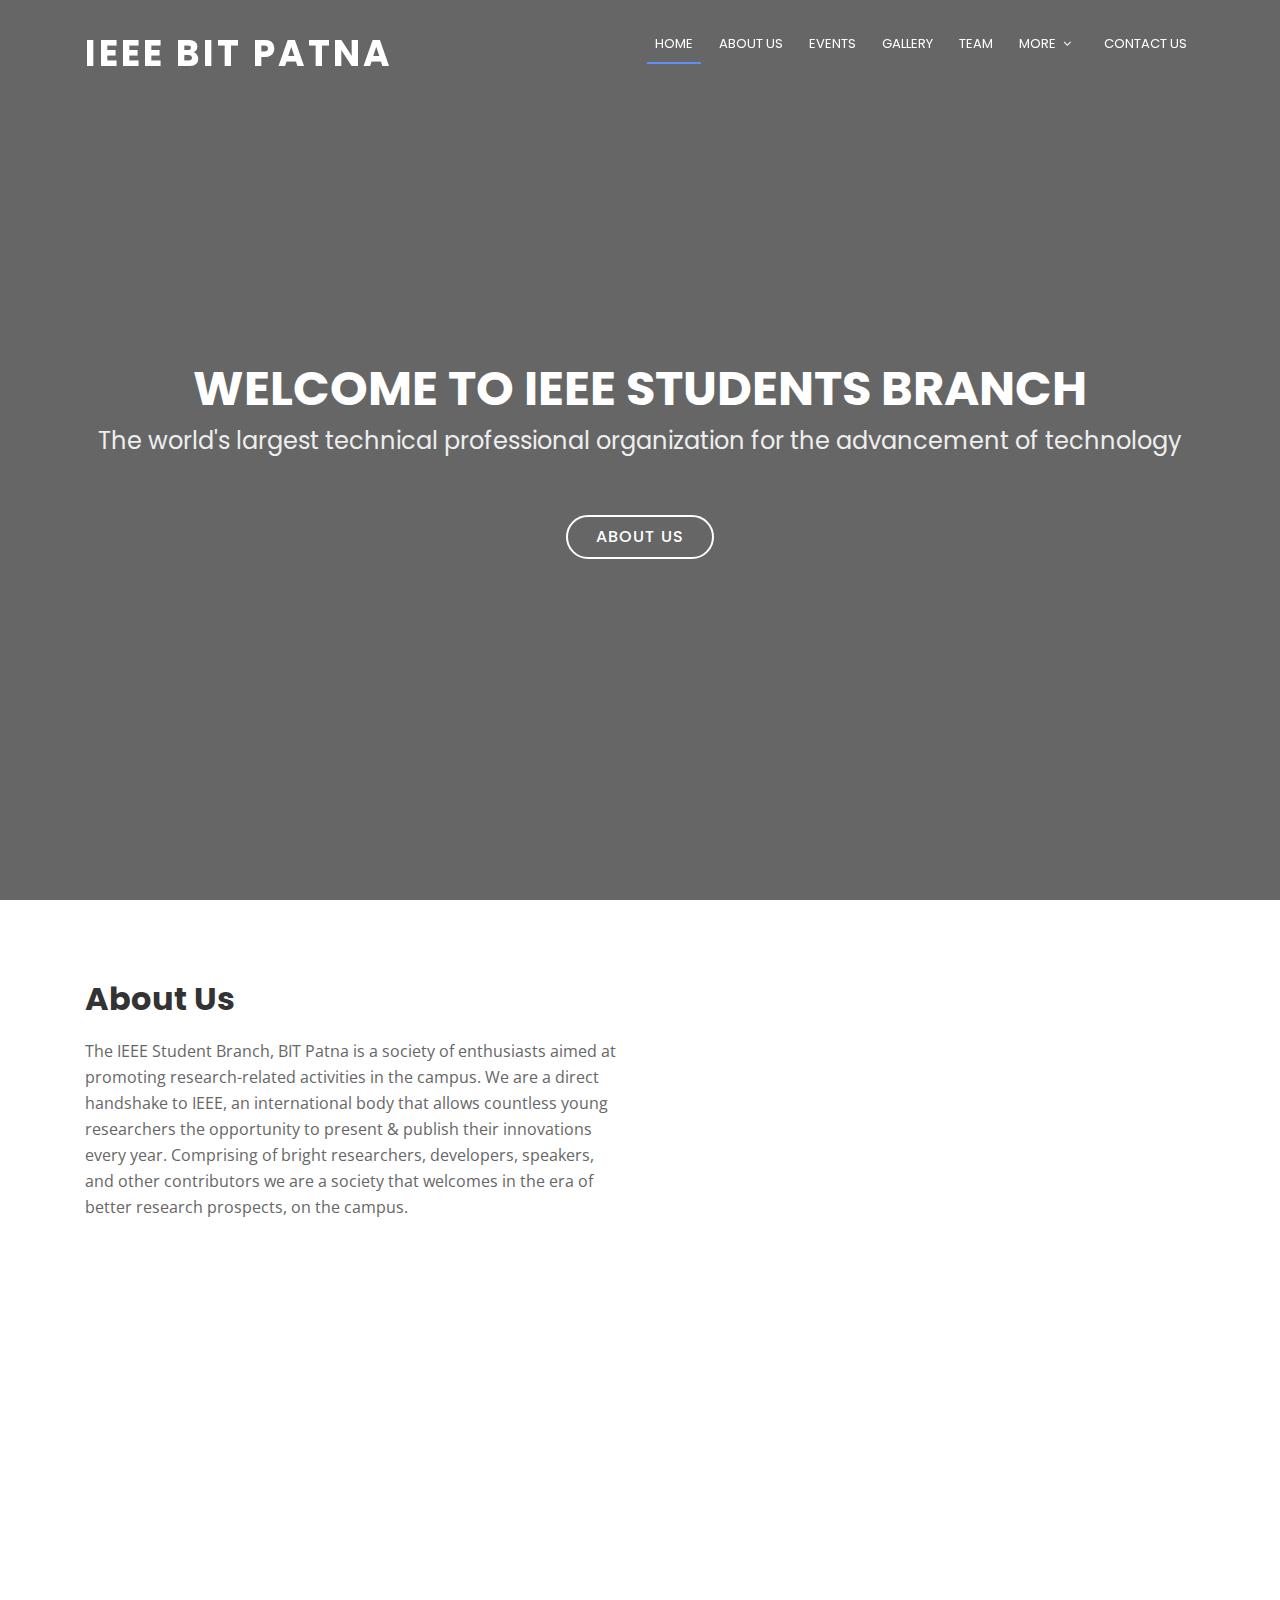
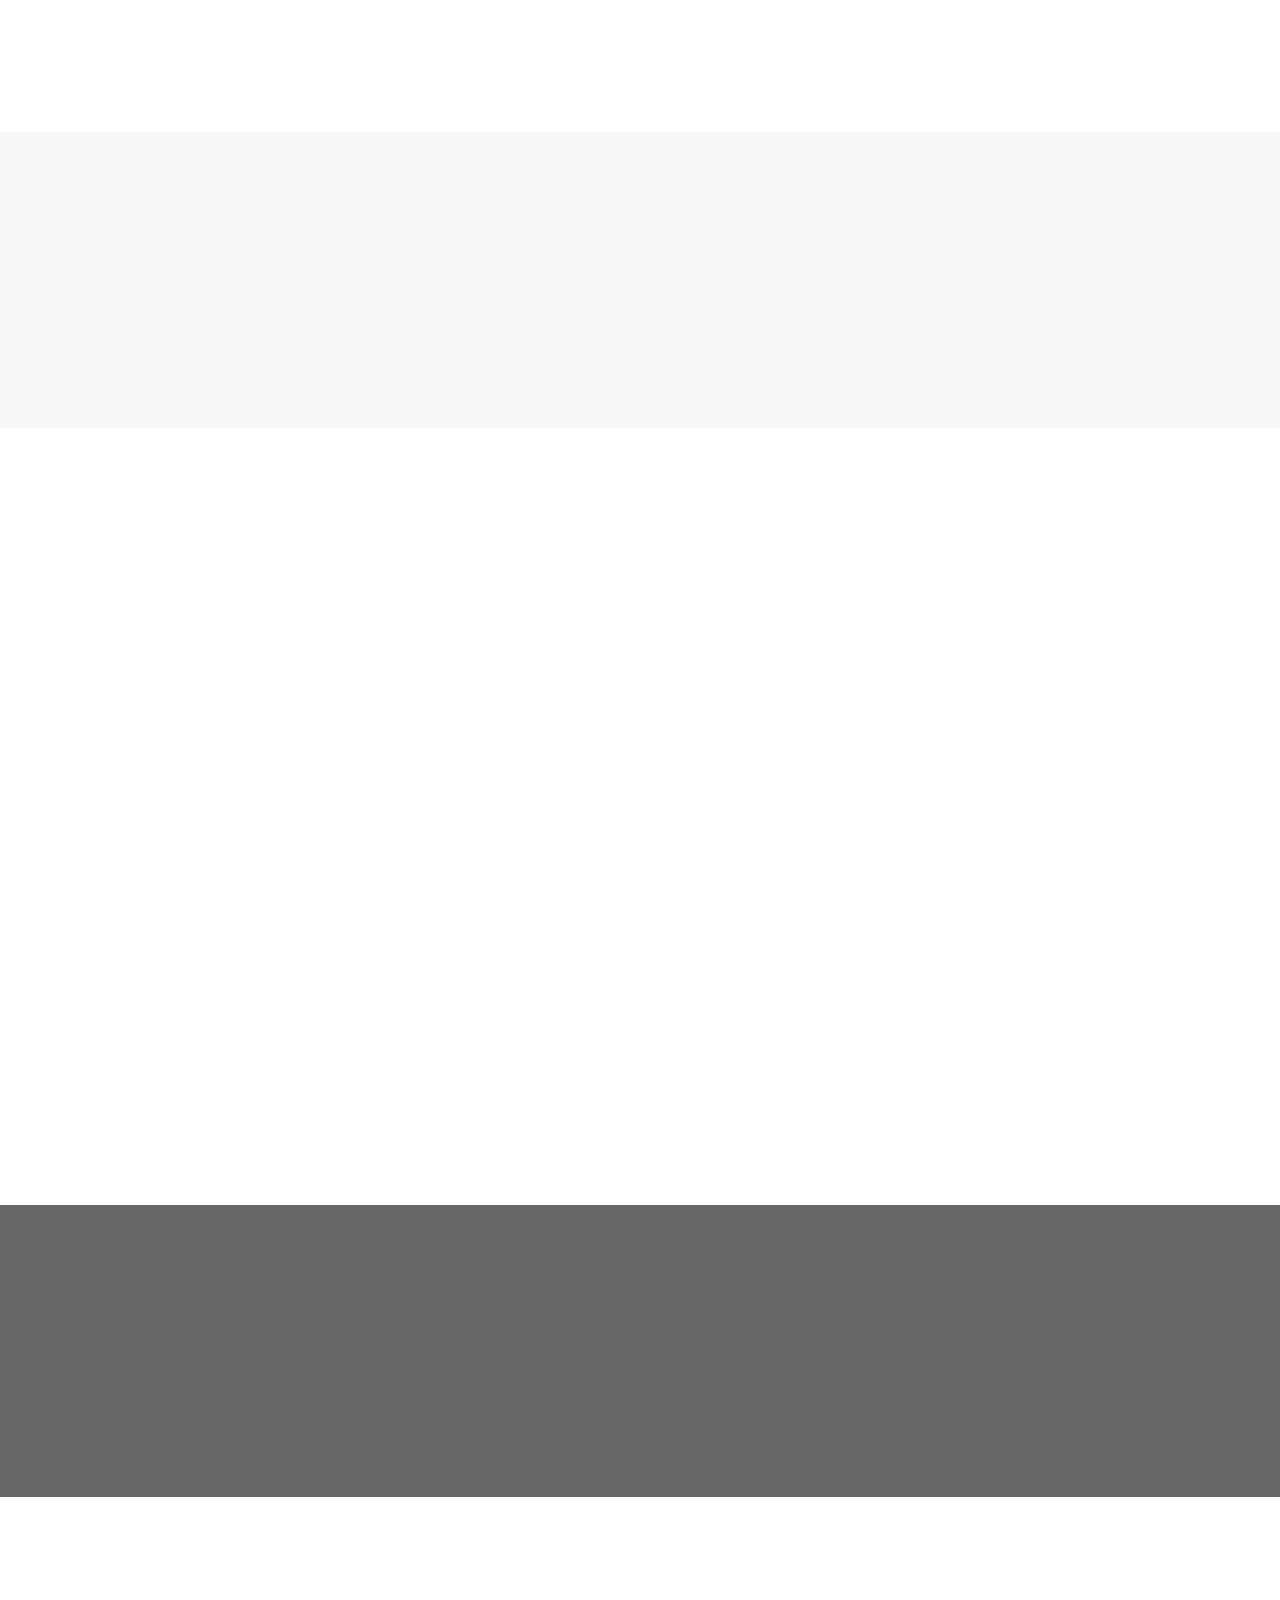
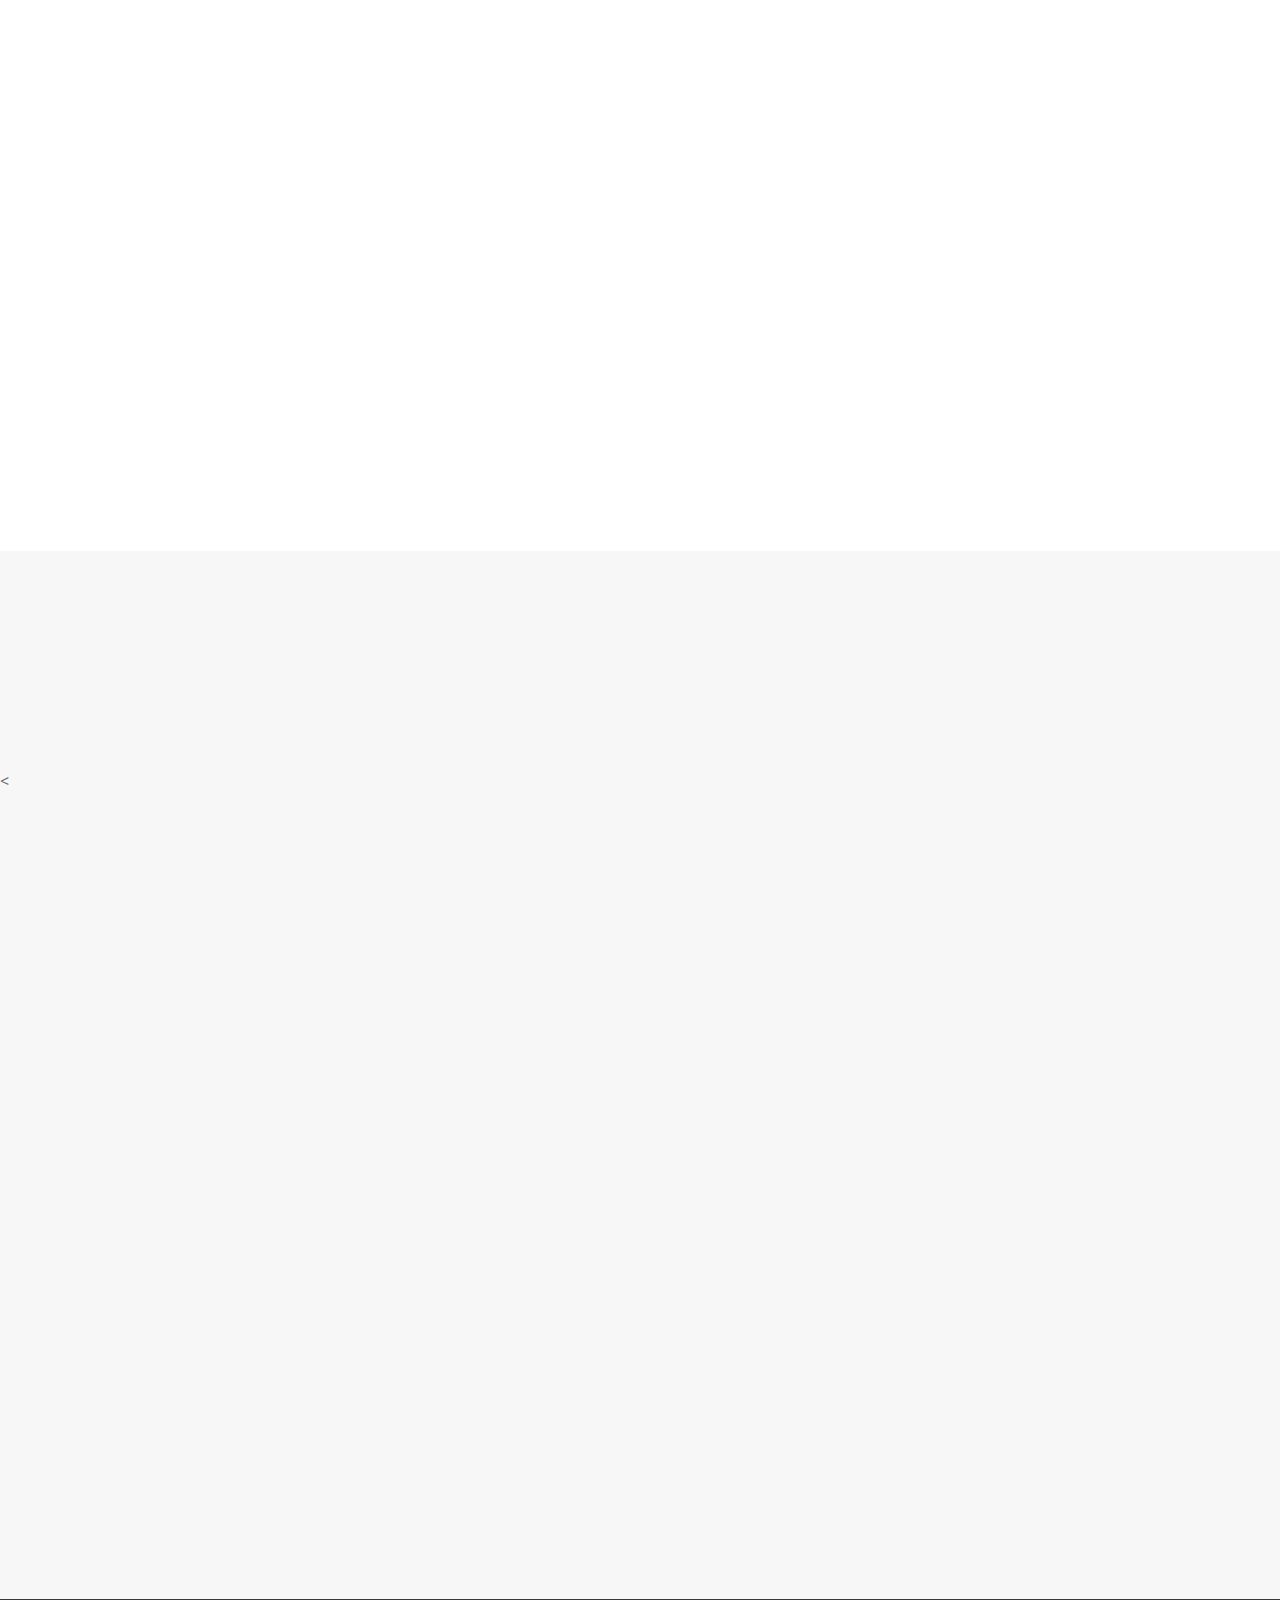
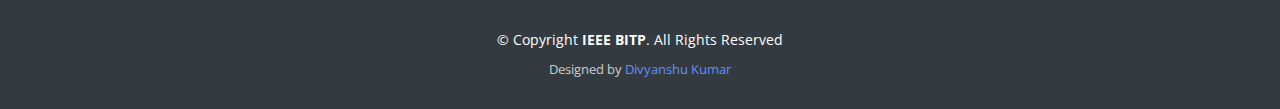
<file: index.html>
<!DOCTYPE html>
<html lang="en">
<head>
  <meta charset="utf-8">
  <title>IEEE || BIT Patna</title>
  <meta content="width=device-width, initial-scale=1.0" name="viewport">
  <meta content="" name="keywords">
  <meta content="" name="description">

  <!-- Favicons -->
  <link href="img/favicon.png" rel="icon">
  <link href="" rel="apple-touch-icon">

  <!-- Google Fonts -->
  <link href="https://fonts.googleapis.com/css?family=Open+Sans:300,300i,400,400i,700,700i|Poppins:300,400,500,700" rel="stylesheet">

  <!-- Bootstrap CSS File -->
  <link href="lib/bootstrap/css/bootstrap.min.css" rel="stylesheet">

  <!-- Libraries CSS Files -->
  <link href="lib/font-awesome/css/font-awesome.min.css" rel="stylesheet">
  <link href="lib/animate/animate.min.css" rel="stylesheet">

  <!-- Main Stylesheet File -->
  <link href="css/style.css" rel="stylesheet">

  <!-- =======================================================
    Theme Name: Regna
    Theme URL: https://bootstrapmade.com/regna-bootstrap-onepage-template/
    Author: BootstrapMade.com
    License: https://bootstrapmade.com/license/
  ======================================================= -->
</head>

<body>

  <!--==========================
  Header
  ============================-->
  <header id="header">
    <div class="container">

      <div id="logo" class="pull-left">
       <!--  <a href="#hero"><img src="" alt="" title="" /></img></a> -->
        <!-- Uncomment below if you prefer to use a text logo -->
        <h1><a href="#hero">IEEE BIT Patna</a></h1>
      </div>

      <nav id="nav-menu-container">
        <ul class="nav-menu">
          <li class="menu-active"><a href="#hero">Home</a></li>
          <li><a href="#about">About Us</a></li>
          <li><a href="#services">Events</a></li>
          <li><a href="photogallery\photogallery.html">Gallery</a></li>
          <li><a href="#team">Team</a></li>
          <li class="menu-has-children"><a href="">More</a>
            <ul>
              <li><a href="benefits.html">Benefits</a></li>
              <li class="menu-has-children"><a href="#">Branch Events</a>
                <!-- <ul>
                  <li><a href="#">1</a></li>
                  <li><a href="#">2</a></li>
                  <li><a href="#">3</a></li>
                  <li><a href="#">4</a></li>
                  <li><a href="#">5</a></li>
                </ul> -->
              </li>
<!--               <li><a href="#">Communities</a></li> -->
              <li><a href="#">News</a></li>
              <li><a href="certificates\certificates.html">Certificates</a></li>
            </ul>
          </li>
          <li><a href="#contact">Contact Us</a></li>
        </ul>
      </nav><!-- #nav-menu-container -->
    </div>
  </header><!-- #header -->

  <!--==========================
    Hero Section
  ============================-->
  <section id="hero">
    <div class="hero-container">
      <h1>Welcome to IEEE Students Branch</h1>
      <h2>The world's largest technical professional organization for the advancement of technology</h2>
      <a href="#about" class="btn-get-started">About Us</a>
    </div>
  </section><!-- #hero -->

  <main id="main">

    <!--==========================
      About Us Section
    ============================-->
    <section id="about">
      <div class="container">
        <div class="row about-container">

          <div class="col-lg-6 content order-lg-1 order-2">
            <h2 class="title">About Us</h2>
            <p>
              The IEEE Student Branch, BIT Patna is a society of enthusiasts aimed at promoting research-related activities in the campus. We are a direct handshake to IEEE, an international body that allows countless young researchers the opportunity to present & publish their innovations every year. Comprising of bright researchers, developers, speakers, and other contributors we are a society that welcomes in the era of better research prospects, on the campus.
            </p>

            <div class="icon-box wow fadeInUp">
              <div class="icon"><i class="fa fa-shopping-bag"></i></div>
              <h4 class="title"><a href="">What we do?</a></h4>
              <p class="description">We organise an array of events ranging from seminars to workshops to ideathon, that opens a world of possibilities existing in research to young minds. We bring strong-minded people together as they work on their personal interests thus ameliorating the quality of research activities going on in the campus.</p>
            </div>

            <div class="icon-box wow fadeInUp" data-wow-delay="0.2s">
              <div class="icon"><i class="fa fa-photo"></i></div>
              <h4 class="title"><a href="">Why we do it?</a></h4>
              <p class="description">IEEE Student Branch helps lead students to a goal of re-designing their future. We plant the thought- the possibility of research and discovery- that could serve to fulfil what we stand for. Knowledge is power. The more you know the more you can possibly invent and build. And for the upcoming topsy-turvy tech-revolution underway, it is of utmost importance that we rebuild our society with improved and efficient technologies. And so we begin!

</p>
            </div>

            <!-- <div class="icon-box wow fadeInUp" data-wow-delay="0.4s">
              <div class="icon"><i class="fa fa-bar-chart"></i></div>
              <h4 class="title"><a href="">Dolor Sitema</a></h4>
              <p class="description">Minim veniam, quis nostrud exercitation ullamco laboris nisi ut aliquip ex ea commodo consequat tarad limino ata</p>
            </div> -->

          </div>

          <div class="col-lg-6 background order-lg-2 order-1 wow fadeInRight"></div>
        </div>

      </div>
    </section><!-- #about -->

    <!--==========================
      Facts Section
    ============================-->
    <section id="facts">
      <div class="container wow fadeIn">
        <div class="section-header">
          <h3 class="section-title">Insight</h3>
      <!--     <p class="section-description">Up to Now</p> -->
        </div>
        <div class="row counters">

  				<div class="col-lg-3 col-6 text-center">
            <span data-toggle="counter-up">14</span>
            <p>Years</p>
  				</div>

          <div class="col-lg-3 col-6 text-center">
            <span data-toggle="counter-up">42</span>
            <p>Events</p>
  				</div>

          <div class="col-lg-3 col-6 text-center">
            <span data-toggle="counter-up">42</span>
            <p>Members</p>
  				</div>

          <div class="col-lg-3 col-6 text-center">
            <span data-toggle="counter-up">1</span>
            <p>Mentor</p>
  				</div>

  			</div>

      </div>
    </section><!-- #facts -->

    <!--==========================
      Services Section
    ============================-->
    <section id="services">
      <div class="container wow fadeIn">
        <div class="section-header">
          <h3 class="section-title">Events</h3>
          <p class="section-description">Creating the Best. Day. Ever.</p>
        </div>
        <div class="row">
          <div class="col-lg-4 col-md-6 wow fadeInUp" data-wow-delay="0.2s">
            <div class="box">
              <div class="icon"><a href=""><i class="fa fa-desktop"></i></a></div>
              <h4 class="title"><a href="">Technical Events</a></h4>
              <p class="description">Tsunami of Technobytes</p>
            </div>
          </div>
          <div class="col-lg-4 col-md-6 wow fadeInUp" data-wow-delay="0.4s">
            <div class="box">
              <div class="icon"><a href=""><i class="fa fa-bar-chart"></i></a></div>
              <h4 class="title"><a href="">Seminars</a></h4>
              <p class="description">A Whole New World</p>
            </div>
          </div>
          <div class="col-lg-4 col-md-6 wow fadeInUp" data-wow-delay="0.6s">
            <div class="box">
              <div class="icon"><a href=""><i class="fa fa-paper-plane"></i></a></div>
              <h4 class="title"><a href="">Tech Talks</a></h4>
              <p class="description">A Celebration of Success</p>
            </div>
          </div>

          <div class="col-lg-4 col-md-6 wow fadeInUp" data-wow-delay="0.2s">
            <div class="box">
              <div class="icon"><a href=""><i class="fa fa-photo"></i></a></div>
              <h4 class="title"><a href="">Fun Events</a></h4>
              <p class="description">Happy by choice.</p>
            </div>
          </div>
          <div class="col-lg-4 col-md-6 wow fadeInUp" data-wow-delay="0.4s">
            <div class="box">
              <div class="icon"><a href=""><i class="fa fa-road"></i></a></div>
              <h4 class="title"><a href="">Conference</a></h4>
              <p class="description">A Spectrum of Opportunities</p>
            </div>
          </div>
          <div class="col-lg-4 col-md-6 wow fadeInUp" data-wow-delay="0.6s">
            <div class="box">
              <div class="icon"><a href=""><i class="fa fa-shopping-bag"></i></a></div>
              <h4 class="title"><a href="">Other Branches</a></h4>
              <p class="description"> Coming together is a beginning; keeping together is progress; working together is success</p>
            </div>
          </div>
        </div>

      </div>
    </section><!-- #services -->

    <!--==========================
    Call To Action Section
    ============================-->
    <section id="call-to-action">
      <div class="container wow fadeIn">
        <div class="row">
          <div class="col-lg-9 text-center text-lg-left">
            <h3 class="cta-title">Join Us !!</h3>
            <p class="cta-text"> Join a community of over 420,000 technology and engineering professionals united by a common desire to continuously learn, interact, collaborate, and innovate</p>
          </div>
          <div class="col-lg-3 cta-btn-container text-center">
            <a class="cta-btn align-middle" href="https://forms.gle/iW1ZxqoxRqc5kbEq7">Click to Join</a>
          </div>
        </div>

      </div>
    </section><!-- #call-to-action -->

    <!--==========================
      Portfolio Section
    ============================-->
   <!--  <section id="portfolio">
      <div class="container wow fadeInUp">
        <div class="section-header">
          <h3 class="section-title">Glimpse of Events</h3>
          <p class="section-description">“There are some people who live in a dream world, and there are some who face reality; and then there are those who turn one into the other.”</p>
        </div>
        <div class="row">

          <div class="col-lg-12">
            <ul id="portfolio-flters">
              <li data-filter=".filter-app, .filter-card, .filter-logo, .filter-web" class="filter-active">All</li>
              <li data-filter=".filter-app">Tech</li>
              <li data-filter=".filter-card">Seminars</li>
              <li data-filter=".filter-logo">Fun</li>
              <li data-filter=".filter-web">Talks</li>
            </ul>
          </div>
        </div>

        <div class="row" id="portfolio-wrapper">
          <div class="col-lg-3 col-md-6 portfolio-item filter-app">
            <a href="">
              <img src="https://scontent-bom1-1.xx.fbcdn.net/v/t1.0-9/75317324_1481996425287889_4697821020612984832_o.jpg?_nc_cat=101&_nc_sid=9267fe&_nc_ohc=_zoE5Z4WqSUAX_8U5Nq&_nc_ht=scontent-bom1-1.xx&oh=87308f23577b8cbcd79a62012fe9c6c6&oe=5EF46559" alt="">
              <div class="details">
                <h4>RoboWars</h4>
                <span>Kill or Get Killed</span>
              </div>
            </a>
          </div>

          <div class="col-lg-3 col-md-6 portfolio-item filter-web">
            <a href="">
              <img src="img/portfolio/web2.jpg" alt="">
              <div class="details">
                <h4>Web 2</h4>
                <span>Alored dono par</span>
              </div>
            </a>
          </div>

          <div class="col-lg-3 col-md-6 portfolio-item filter-app">
            <a href="">
              <img src="img/portfolio/app3.jpg" alt="">
              <div class="details">
                <h4>App 3</h4>
                <span>Alored dono par</span>
              </div>
            </a>
          </div>

          <div class="col-lg-3 col-md-6 portfolio-item filter-card">
            <a href="">
              <img src="img/portfolio/card1.jpg" alt="">
              <div class="details">
                <h4>Card 1</h4>
                <span>Alored dono par</span>
              </div>
            </a>
          </div>

          <div class="col-lg-3 col-md-6 portfolio-item filter-card">
            <a href="">
              <img src="img/portfolio/card2.jpg" alt="">
              <div class="details">
                <h4>Card 2</h4>
                <span>Alored dono par</span>
              </div>
            </a>
          </div>

          <div class="col-lg-3 col-md-6 portfolio-item filter-web">
            <a href="">
              <img src="img/portfolio/web3.jpg" alt="">
              <div class="details">
                <h4>Web 3</h4>
                <span>Alored dono par</span>
              </div>
            </a>
          </div>

          <div class="col-lg-3 col-md-6 portfolio-item filter-card">
            <a href="">
              <img src="img/portfolio/card3.jpg" alt="">
              <div class="details">
                <h4>Card 3</h4>
                <span>Alored dono par</span>
              </div>
            </a>
          </div>

          <div class="col-lg-3 col-md-6 portfolio-item filter-app">
            <a href="">
              <img src="img/portfolio/app2.jpg" alt="">
              <div class="details">
                <h4>App 2</h4>
                <span>Alored dono par</span>
              </div>
            </a>
          </div>

          <div class="col-lg-3 col-md-6 portfolio-item filter-logo">
            <a href="">
              <img src="img/portfolio/logo1.jpg" alt="">
              <div class="details">
                <h4>Logo 1</h4>
                <span>Alored dono par</span>
              </div>
            </a>
          </div>

          <div class="col-lg-3 col-md-6 portfolio-item filter-logo">
            <a href="">
              <img src="img/portfolio/logo3.jpg" alt="">
              <div class="details">
                <h4>Logo 3</h4>
                <span>Alored dono par</span>
              </div>
            </a>
          </div>

          <div class="col-lg-3 col-md-6 portfolio-item filter-web">
            <a href="">
              <img src="img/portfolio/web1.jpg" alt="">
              <div class="details">
                <h4>Web 1</h4>
                <span>Alored dono par</span>
              </div>
            </a>
          </div>

          <div class="col-lg-3 col-md-6 portfolio-item filter-logo">
            <a href="">
              <img src="img/portfolio/logo2.jpg" alt="">
              <div class="details">
                <h4>Logo 2</h4>
                <span>Alored dono par</span>
              </div>
            </a>
          </div>

        </div>

      </div>
    </section><!-- #portfolio -->

    <!--==========================
      Team Section
    ============================-->
    <section id="team">
      <div class="container wow fadeInUp">
        <div class="section-header">
          <h3 class="section-title">Team</h3>
          <p class="section-description">Coming together is the beginning.</p>
        </div>
        <div class="row">
          <div class="col-lg-3 col-md-6">
            <div class="member">
              <div class="pic"><img src="img/mentorpic.jpeg" alt=""></div>
              <h4>Mr. Mayank Singh</h4>
              <span>Assistant Professor, Electrical and Electronics Engg
M.E. (Electrical Engineering), Ph. D (Electrical )</span>
              <!-- <div class="social">
                <a href=""><i class="fa fa-twitter"></i></a>
                <a href=""><i class="fa fa-facebook"></i></a>
                <a href=""><i class="fa fa-google-plus"></i></a>
                <a href=""><i class="fa fa-linkedin"></i></a>
              </div> -->
            </div>
          </div>

<!--           <div class="col-lg-3 col-md-6">
            <div class="member">
              <div class="pic"><img src="https://scontent-bom1-2.xx.fbcdn.net/v/t31.0-8/23736007_758370601032700_4583427607981855849_o.jpg?_nc_cat=107&_nc_sid=174925&_nc_ohc=f2wXgAlftQEAX_G0898&_nc_ht=scontent-bom1-2.xx&oh=26adb71638a003744e120b0ccd905725&oe=5EF27572" alt=""></div>
              <h4>Kamal Kant</h4>
              <span>Chairperson</span>
              <div class="social">
                <a href=""><i class="fa fa-twitter"></i></a>
                <a href=""><i class="fa fa-facebook"></i></a>
                <a href=""><i class="fa fa-google-plus"></i></a>
                <a href=""><i class="fa fa-linkedin"></i></a>
              </div>
            </div>
          </div> -->

          <!-- <div class="col-lg-3 col-md-6">
            <div class="member">
              <div class="pic"><img src="img/team-3.jpg" alt=""></div>
              <h4>William Anderson</h4>
              <span>CTO</span>
              <div class="social">
                <a href=""><i class="fa fa-twitter"></i></a>
                <a href=""><i class="fa fa-facebook"></i></a>
                <a href=""><i class="fa fa-google-plus"></i></a>
                <a href=""><i class="fa fa-linkedin"></i></a>
              </div>
            </div>
          </div>

          <div class="col-lg-3 col-md-6">
            <div class="member">
              <div class="pic"><img src="img/team-4.jpg" alt=""></div>
              <h4>Amanda Jepson</h4>
              <span>Accountant</span>
              <div class="social">
                <a href=""><i class="fa fa-twitter"></i></a>
                <a href=""><i class="fa fa-facebook"></i></a>
                <a href=""><i class="fa fa-google-plus"></i></a>
                <a href=""><i class="fa fa-linkedin"></i></a>
              </div>
            </div>
          </div>
        </div>
 -->
      </div>
    </section><!-- #team -->

    <!--==========================
      Contact Section
    ============================-->
    <section id="contact">
      <div class="container wow fadeInUp">
        <div class="section-header">
          <h3 class="section-title">Contact</h3>
          <p class="section-description">You know where to find us !!</p>
        </div>
      </div>
      <!-- Uncomment below if you wan to use dynamic maps -->
      <<iframe src="https://www.google.com/maps/embed?pb=!1m18!1m12!1m3!1d3598.2810520293974!2d85.08385261501756!3d25.595575483712516!2m3!1f0!2f0!3f0!3m2!1i1024!2i768!4f13.1!3m3!1m2!1s0x0%3A0xb6416f459e4204d2!2sBirla%20Institute%20Of%20Technology!5e0!3m2!1sen!2sin!4v1590508905406!5m2!1sen!2sin" width="100%" height="380" frameborder="0" style="border:0" allowfullscreen></iframe>

      <div class="container wow fadeInUp mt-5">
        <div class="row justify-content-center">

          <div class="col-lg-3 col-md-4">

            <div class="info">
              <div>
                <i class="fa fa-map-marker"></i>
                <p>birla insitute of technology, Samanpura, BIT Campus<br>Patna, Bihar 800014</p>
              </div>

              <div>
                <i class="fa fa-envelope"></i>
                <p>ieeebitpatna@gmail.com</p>
              </div>

              <div>
                <i class="fa fa-phone"></i>
                <p>+91 7368063643</p>
              </div>
            </div>

            <div class="social-links">
              <!-- <a href="#" class="twitter"><i class="fa fa-twitter"></i></a> -->
              <a href="https://www.facebook.com/ieeebitp" class="facebook"><i class="fa fa-facebook"></i></a>
              <a href="https://www.instagram.com/ieeebitp/" class="instagram"><i class="fa fa-instagram"></i></a>
              <!-- <a href="#" class="google-plus"><i class="fa fa-google-plus"></i></a> -->
             <!--  <a href="#" class="linkedin"><i class="fa fa-linkedin"></i></a> -->
            </div>

          </div>

          <div class="col-lg-5 col-md-8">
            <div class="form">
              <div id="sendmessage">Your message has been sent. Thank you!</div>
              <div id="errormessage"></div>
              <form action="" method="post" role="form" class="contactForm">
                <div class="form-group">
                  <input type="text" name="name" class="form-control" id="name" placeholder="Your Name" data-rule="minlen:4" data-msg="Please enter at least 4 chars" />
                  <div class="validation"></div>
                </div>
                <div class="form-group">
                  <input type="email" class="form-control" name="email" id="email" placeholder="Your Email" data-rule="email" data-msg="Please enter a valid email" />
                  <div class="validation"></div>
                </div>
                <div class="form-group">
                  <input type="text" class="form-control" name="subject" id="subject" placeholder="Subject" data-rule="minlen:4" data-msg="Please enter at least 8 chars of subject" />
                  <div class="validation"></div>
                </div>
                <div class="form-group">
                  <textarea class="form-control" name="message" rows="5" data-rule="required" data-msg="Please write something for us" placeholder="Message"></textarea>
                  <div class="validation"></div>
                </div>
                <div class="text-center"><button type="submit">Send Message</button></div>
              </form>
            </div>
          </div>

        </div>

      </div>
    </section><!-- #contact -->

  </main>

  <!--==========================
    Footer
  ============================-->
  <footer id="footer">
    <div class="footer-top">
      <div class="container">

      </div>
    </div>

    <div class="container">
      <div class="copyright">
        &copy; Copyright <strong>IEEE BITP</strong>. All Rights Reserved
      </div>
      <div class="credits">
        <!--
          All the links in the footer should remain intact.
          You can delete the links only if you purchased the pro version.
          Licensing information: https://bootstrapmade.com/license/
          Purchase the pro version with working PHP/AJAX contact form: https://bootstrapmade.com/buy/?theme=Regna
        -->
        Designed by <a href="https://www.instagram.com/divyanshukumar10/">Divyanshu Kumar</a>
      </div>
    </div>
  </footer><!-- #footer -->

  <a href="#" class="back-to-top"><i class="fa fa-chevron-up"></i></a>

  <!-- JavaScript Libraries -->
  <script src="lib/jquery/jquery.min.js"></script>
  <script src="lib/jquery/jquery-migrate.min.js"></script>
  <script src="lib/bootstrap/js/bootstrap.bundle.min.js"></script>
  <script src="lib/easing/easing.min.js"></script>
  <script src="lib/wow/wow.min.js"></script>
  <script src="lib/waypoints/waypoints.min.js"></script>
  <script src="lib/counterup/counterup.min.js"></script>
  <script src="lib/superfish/hoverIntent.js"></script>
  <script src="lib/superfish/superfish.min.js"></script>

  <!-- Contact Form JavaScript File -->
  <script src="contactform/contactform.js"></script>

  <!-- Template Main Javascript File -->
  <script src="js/main.js"></script>

</body>
</html>
</file>
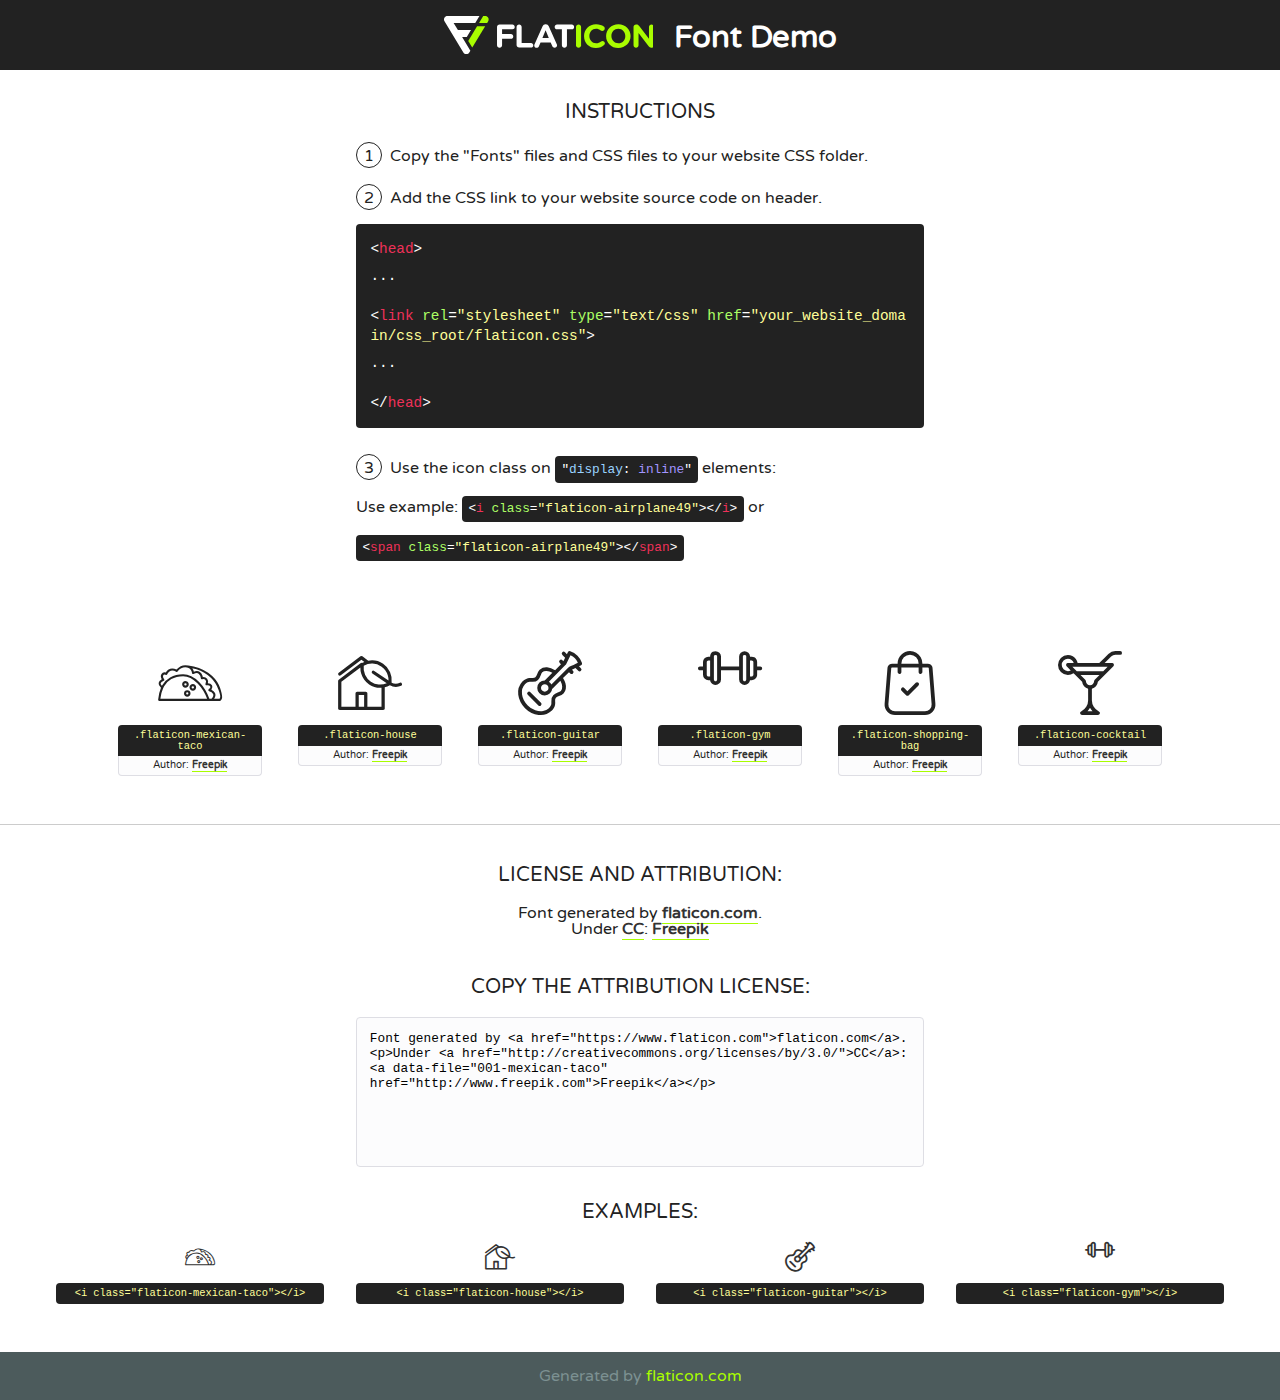
<file: Photo Gallery/fonts/flaticon/font/flaticon.html>
<!DOCTYPE html>
<!--
  Flaticon icon font: Flaticon
  Creation date: 11/02/2019 11:47
-->
<html>
<!DOCTYPE html>
<html>

<head>
    <title>Flaticon WebFont</title>
    <link href="http://fonts.googleapis.com/css?family=Varela+Round" rel="stylesheet" type="text/css" />
    <link rel="stylesheet" type="text/css" href="flaticon.css">
    <meta charset="UTF-8">
    <style>
    html, body, div, span, applet, object, iframe,
    h1, h2, h3, h4, h5, h6, p, blockquote, pre,
    a, abbr, acronym, address, big, cite, code,
    del, dfn, em, img, ins, kbd, q, s, samp,
    small, strike, strong, sub, sup, tt, var,
    b, u, i, center,
    dl, dt, dd, ol, ul, li,
    fieldset, form, label, legend,
    table, caption, tbody, tfoot, thead, tr, th, td,
    article, aside, canvas, details, embed, 
    figure, figcaption, footer, header, hgroup, 
    menu, nav, output, ruby, section, summary,
    time, mark, audio, video {
        margin: 0;
        padding: 0;
        border: 0;
        font-size: 100%;
        font: inherit;
        vertical-align: baseline;
    }
    /* HTML5 display-role reset for older browsers */
    article, aside, details, figcaption, figure, 
    footer, header, hgroup, menu, nav, section {
        display: block;
    }
    body {
        line-height: 1;
    }
    ol, ul {
        list-style: none;
    }
    blockquote, q {
        quotes: none;
    }
    blockquote:before, blockquote:after,
    q:before, q:after {
        content: '';
        content: none;
    }
    table {
        border-collapse: collapse;
        border-spacing: 0;
    }
    body {
        font-family: 'Varela Round', Helvetica, Arial, sans-serif;
        font-size: 16px;
        color: #222;
    }
    a {
        color: #333;
        border-bottom: 1px solid #a9fd00;
        font-weight: bold;
        text-decoration: none;
    }
    * {
        -moz-box-sizing: border-box;
        -webkit-box-sizing: border-box;
        box-sizing: border-box;
        margin: 0;
        padding: 0;
    }
    [class^="flaticon-"]:before, [class*=" flaticon-"]:before, [class^="flaticon-"]:after, [class*=" flaticon-"]:after {
        font-family: Flaticon;
        font-size: 30px;
        font-style: normal;
        margin-left: 20px;
        color: #333;
    }
    .wrapper {
        max-width: 600px;
        margin: auto;
        padding: 0 1em;
    }
    .title {
        font-size: 1.25em;
        text-align: center;
        margin-bottom: 1em;
        text-transform: uppercase;
    }
    header {
        text-align: center;
        background-color: #222;
        color: #fff;
        padding: 1em;
    }
    header .logo {
        width: 210px;
        height: 38px;
        display: inline-block;
        vertical-align: middle;
        margin-right: 1em;
        border: none;
    }
    header strong {
        font-size: 1.95em;
        font-weight: bold;
        vertical-align: middle;
        margin-top: 5px;
        display: inline-block;
    }
    .demo {
        margin: 2em auto;
        line-height: 1.25em;
    }
    .demo ul li {
        margin-bottom: 1em;
    }
    .demo ul li .num {
        color: #222;
        border-radius: 20px;
        display: inline-block;
        width: 26px;
        padding: 3px;
        height: 26px;
        text-align: center;
        margin-right: 0.5em;
        border: 1px solid #222;
    }
    .demo ul li code {
        background-color: #222;
        border-radius: 4px;
        padding: 0.25em 0.5em;
        display: inline-block;
        color: #fff;
        font-family: Consolas,Monaco,Lucida Console,Liberation Mono,DejaVu Sans Mono,Bitstream Vera Sans Mono,Courier New, monospace;
        font-weight: lighter;
        margin-top: 1em;
        font-size: 0.8em;
        word-break: break-all;
    }
    .demo ul li code.big {
        padding: 1em;
        font-size: 0.9em;
    }
    .demo ul li code .red {
        color: #EF3159;
    }
    .demo ul li code .green {
        color: #ACFF65;
    }
    .demo ul li code .yellow {
        color: #FFFF99;
    }
    .demo ul li code .blue {
        color: #99D3FF;
    }
    .demo ul li code .purple {
        color: #A295FF;
    }
    .demo ul li code .dots {
        margin-top: 0.5em;
        display: block;
    }
    #glyphs {
        border-bottom: 1px solid #ccc;
        padding: 2em 0;
        text-align: center;
    }
    .glyph {
        display: inline-block;
        width: 9em;
        margin: 1em;
        text-align: center;
        vertical-align: top;
        background: #FFF;
    }
    .glyph .glyph-icon {
        padding: 10px;
        display: block;
        font-family:"Flaticon";
        font-size: 64px;
        line-height: 1;
    }
    .glyph .glyph-icon:before {
        font-size: 64px;
        color: #222;
        margin-left: 0;
    }
    .class-name {
        font-size: 0.65em;
        background-color: #222;
        color: #fff;
        border-radius: 4px 4px 0 0;
        padding: 0.5em;
        color: #FFFF99;
        font-family: Consolas,Monaco,Lucida Console,Liberation Mono,DejaVu Sans Mono,Bitstream Vera Sans Mono,Courier New, monospace;
    }
    .author-name {
        font-size: 0.6em;
        background-color: #fcfcfd;
        border: 1px solid #DEDEE4;
        border-top: 0;
        border-radius: 0 0 4px 4px;
        padding: 0.5em;
    }
    .class-name:last-child {
        font-size: 10px;
        color:#888;
    }
    .class-name:last-child a {
        font-size: 10px;
        color:#555;
    }
    .class-name:last-child a:hover {
        color:#a9fd00;
    }
    .glyph > input {
        display: block;
        width: 100px;
        margin: 5px auto;
        text-align: center;
        font-size: 12px;
        cursor: text;
    }
    .glyph > input.icon-input {
        font-family:"Flaticon";
        font-size: 16px;
        margin-bottom: 10px;
    }
    .attribution .title {
        margin-top: 2em;
    }
    .attribution textarea {
        background-color: #fcfcfd;
        padding: 1em;
        border: none;
        box-shadow: none;
        border: 1px solid #DEDEE4;
        border-radius: 4px;
        resize: none;
        width: 100%;
        height: 150px;
        font-size: 0.8em;
        font-family: Consolas,Monaco,Lucida Console,Liberation Mono,DejaVu Sans Mono,Bitstream Vera Sans Mono,Courier New, monospace;
        -webkit-appearance: none;
    }
    .iconsuse {
        margin: 2em auto;
        text-align: center;
        max-width: 1200px;
    }
    .iconsuse:after {
        content: '';
        display: table;
        clear: both;
    }
    .iconsuse .image {
        float: left;
        width: 25%;
        padding: 0 1em;
    }
    .iconsuse .image p {
        margin-bottom: 1em;
    }
    .iconsuse .image span {
        display: block;
        font-size: 0.65em;
        background-color: #222;
        color: #fff;
        border-radius: 4px;
        padding: 0.5em;
        color: #FFFF99;
        margin-top: 1em;
        font-family: Consolas,Monaco,Lucida Console,Liberation Mono,DejaVu Sans Mono,Bitstream Vera Sans Mono,Courier New, monospace;
    }
    #footer {
        text-align: center;
        background-color: #4C5B5C;
        color: #7c9192;
        padding: 1em;
    }
    #footer a {
        border: none;
        color: #a9fd00;
        font-weight: normal;
    }
    @media (max-width: 960px) {
        .iconsuse .image {
            width: 50%;
        }
    }
    @media (max-width: 560px) {
        .iconsuse .image {
            width: 100%;
        }
    }
    </style>
</head>

<body class="characters-off">

    <header>
        <a href="https://www.flaticon.com" target="_blank" class="logo">
            <svg version="1.1" xmlns="http://www.w3.org/2000/svg" xmlns:xlink="http://www.w3.org/1999/xlink" xmlns:a="http://ns.adobe.com/AdobeSVGViewerExtensions/3.0/" viewBox="0 0 560.875 102.036" enable-background="new 0 0 560.875 102.036" xml:space="preserve">
                <defs>
                </defs>
                <g>
                    <g class="letters">
                        <path fill="#ffffff" d="M141.596,29.675c0-3.777,2.985-6.767,6.764-6.767h34.438c3.426,0,6.15,2.728,6.15,6.15
                        c0,3.43-2.724,6.149-6.15,6.149h-27.674v13.091h23.719c3.429,0,6.151,2.724,6.151,6.15c0,3.43-2.723,6.149-6.151,6.149h-23.719
                        v17.574c0,3.773-2.986,6.761-6.764,6.761c-3.779,0-6.764-2.989-6.764-6.761V29.675z"></path>
                        <path fill="#ffffff" d="M193.844,29.149c0-3.781,2.985-6.767,6.764-6.767c3.776,0,6.763,2.985,6.763,6.767v42.957h25.039
                        c3.426,0,6.149,2.726,6.149,6.153c0,3.425-2.723,6.15-6.149,6.15h-31.802c-3.779,0-6.764-2.986-6.764-6.768V29.149z"></path>
                        <path fill="#ffffff" d="M241.891,75.71l21.438-48.407c1.492-3.341,4.215-5.357,7.906-5.357h0.792
                        c3.686,0,6.323,2.017,7.815,5.357l21.439,48.407c0.436,0.967,0.701,1.845,0.701,2.723c0,3.602-2.809,6.501-6.414,6.501
                        c-3.161,0-5.269-1.845-6.499-4.655l-4.132-9.661h-27.059l-4.301,10.102c-1.144,2.631-3.426,4.214-6.237,4.214
                        c-3.517,0-6.24-2.81-6.24-6.325C241.1,77.64,241.451,76.677,241.891,75.71z M279.932,58.666l-8.521-20.297l-8.526,20.297H279.932
                        z"></path>
                        <path fill="#ffffff" d="M314.864,35.387H301.86c-3.429,0-6.239-2.813-6.239-6.238c0-3.429,2.811-6.24,6.239-6.24h39.533
                        c3.426,0,6.237,2.811,6.237,6.24c0,3.425-2.811,6.238-6.237,6.238h-13.001v42.785c0,3.773-2.99,6.761-6.764,6.761
                        c-3.779,0-6.764-2.989-6.764-6.761V35.387z"></path>
                        <path fill="#A9FD00" d="M352.615,29.149c0-3.781,2.985-6.767,6.767-6.767c3.774,0,6.761,2.985,6.761,6.767v49.024
                        c0,3.773-2.987,6.761-6.761,6.761c-3.781,0-6.767-2.989-6.767-6.761V29.149z"></path>
                        <path fill="#A9FD00" d="M374.132,53.836v-0.179c0-17.481,13.178-31.801,32.065-31.801c9.22,0,15.459,2.458,20.557,6.238
                        c1.402,1.054,2.637,2.985,2.637,5.357c0,3.692-2.985,6.59-6.681,6.59c-1.845,0-3.071-0.702-4.044-1.319
                        c-3.776-2.813-7.729-4.393-12.562-4.393c-10.364,0-17.831,8.611-17.831,19.154v0.173c0,10.542,7.291,19.329,17.831,19.329
                        c5.715,0,9.492-1.756,13.359-4.834c1.049-0.874,2.458-1.491,4.039-1.491c3.429,0,6.325,2.813,6.325,6.236
                        c0,2.106-1.056,3.78-2.282,4.834c-5.539,4.834-12.036,7.733-21.878,7.733C387.572,85.464,374.132,71.493,374.132,53.836z"></path>
                        <path fill="#A9FD00" d="M433.009,53.836v-0.179c0-17.481,13.79-31.801,32.766-31.801c18.981,0,32.592,14.143,32.592,31.628v0.173
                        c0,17.483-13.785,31.807-32.769,31.807C446.625,85.464,433.009,71.32,433.009,53.836z M484.224,53.836v-0.179
                        c0-10.539-7.725-19.326-18.626-19.326c-10.893,0-18.449,8.611-18.449,19.154v0.173c0,10.542,7.73,19.329,18.626,19.329
                        C476.676,72.986,484.224,64.378,484.224,53.836z"></path>
                        <path fill="#A9FD00" d="M506.233,29.321c0-3.774,2.99-6.763,6.767-6.763h1.401c3.252,0,5.183,1.583,7.029,3.953l26.093,34.265
                        V29.059c0-3.692,2.99-6.677,6.681-6.677c3.683,0,6.671,2.985,6.671,6.677v48.934c0,3.78-2.987,6.765-6.764,6.765h-0.436
                        c-3.257,0-5.188-1.581-7.034-3.953l-27.056-35.492v32.944c0,3.687-2.985,6.676-6.678,6.676c-3.683,0-6.673-2.989-6.673-6.676
                        V29.321z"></path>
                    </g>
                    <g class="insignia">
                        <path fill="#ffffff" d="M48.372,56.137h12.517l11.156-18.537H37.186L25.688,18.539h57.825L94.668,0H9.271
                        C5.925,0,2.842,1.801,1.198,4.716c-1.644,2.907-1.593,6.482,0.134,9.343l50.38,83.501c1.678,2.781,4.689,4.476,7.938,4.476
                        c3.246,0,6.257-1.695,7.935-4.476l2.898-4.804L48.372,56.137z"></path>
                        <g class="i">
                            <path fill="#A9FD00" d="M93.575,18.539h0.031v0.004l21.652,0.004l2.705-4.488c1.727-2.861,1.778-6.436,0.133-9.343
                            C116.454,1.801,113.371,0,110.026,0h-5.294L93.575,18.539z"></path>
                            <polygon fill="#A9FD00" points="88.291,27.356 64.725,66.486 75.519,84.404 109.942,27.356"></polygon>
                        </g>
                    </g>
                </g>
            </svg>
        </a>
        <strong>Font Demo</strong>
    </header>


    <section class="demo wrapper">

        <p class="title">Instructions</p>

        <ul>
            <li>
                <span class="num">1</span>Copy the "Fonts" files and CSS files to your website CSS folder.
            </li>
            <li>
                <span class="num">2</span>Add the CSS link to your website source code on header.
                <code class="big">
                    &lt;<span class="red">head</span>&gt;
                    <br/><span class="dots">...</span>
                    <br/>&lt;<span class="red">link</span> <span class="green">rel</span>=<span class="yellow">"stylesheet"</span> <span class="green">type</span>=<span class="yellow">"text/css"</span> <span class="green">href</span>=<span class="yellow">"your_website_domain/css_root/flaticon.css"</span>&gt;
                    <br/><span class="dots">...</span>
                    <br/>&lt;/<span class="red">head</span>&gt;
                </code>
            </li>

            <li>
                <p>
                    <span class="num">3</span>Use the icon class on <code>"<span class="blue">display</span>:<span class="purple"> inline</span>"</code> elements:
                    <br />
                    Use example: <code>&lt;<span class="red">i</span> <span class="green">class</span>=<span class="yellow">&quot;flaticon-airplane49&quot;</span>&gt;&lt;/<span class="red">i</span>&gt;</code> or <code>&lt;<span class="red">span</span> <span class="green">class</span>=<span class="yellow">&quot;flaticon-airplane49&quot;</span>&gt;&lt;/<span class="red">span</span>&gt;</code>
            </li>
        </ul>

    </section>




   <section id="glyphs">          
    
      
        <div class="glyph"><div class="glyph-icon flaticon-mexican-taco"></div>
            <div class="class-name">.flaticon-mexican-taco</div>
            <div class="author-name">Author: <a data-file="001-mexican-taco" href="http://www.freepik.com">Freepik</a> </div> 
        </div>        
        
        <div class="glyph"><div class="glyph-icon flaticon-house"></div>
            <div class="class-name">.flaticon-house</div>
            <div class="author-name">Author: <a data-file="002-house" href="http://www.freepik.com">Freepik</a> </div> 
        </div>        
        
        <div class="glyph"><div class="glyph-icon flaticon-guitar"></div>
            <div class="class-name">.flaticon-guitar</div>
            <div class="author-name">Author: <a data-file="003-guitar" href="http://www.freepik.com">Freepik</a> </div> 
        </div>        
        
        <div class="glyph"><div class="glyph-icon flaticon-gym"></div>
            <div class="class-name">.flaticon-gym</div>
            <div class="author-name">Author: <a data-file="004-gym" href="http://www.freepik.com">Freepik</a> </div> 
        </div>        
        
        <div class="glyph"><div class="glyph-icon flaticon-shopping-bag"></div>
            <div class="class-name">.flaticon-shopping-bag</div>
            <div class="author-name">Author: <a data-file="005-shopping-bag" href="http://www.freepik.com">Freepik</a> </div> 
        </div>        
        
        <div class="glyph"><div class="glyph-icon flaticon-cocktail"></div>
            <div class="class-name">.flaticon-cocktail</div>
            <div class="author-name">Author: <a data-file="006-cocktail" href="http://www.freepik.com">Freepik</a> </div> 
        </div>        
        

    </section>



    <section class="attribution wrapper"   style="text-align:center;">

      <div class="title">License and attribution:</div><div class="attrDiv">Font generated by <a href="https://www.flaticon.com">flaticon.com</a>. <div><p>Under <a href="http://creativecommons.org/licenses/by/3.0/">CC</a>: <a data-file="001-mexican-taco" href="http://www.freepik.com">Freepik</a></p>  </div>
      </div>
      <div class="title">Copy the Attribution License:</div>

    <textarea onclick="this.focus();this.select();">Font generated by &lt;a href=&quot;https://www.flaticon.com&quot;&gt;flaticon.com&lt;/a&gt;. <p>Under <a href="http://creativecommons.org/licenses/by/3.0/">CC</a>: <a data-file="001-mexican-taco" href="http://www.freepik.com">Freepik</a></p>  
     </textarea>

    </section>

    <section class="iconsuse">

          <div class="title">Examples:</div>            
             
            <div class="image">
                <p>
                    <i class="glyph-icon flaticon-mexican-taco"></i> 
                    <span>&lt;i class=&quot;flaticon-mexican-taco&quot;&gt;&lt;/i&gt;</span>
                </p>
            </div>
            
            <div class="image">
                <p>
                    <i class="glyph-icon flaticon-house"></i> 
                    <span>&lt;i class=&quot;flaticon-house&quot;&gt;&lt;/i&gt;</span>
                </p>
            </div>
            
            <div class="image">
                <p>
                    <i class="glyph-icon flaticon-guitar"></i> 
                    <span>&lt;i class=&quot;flaticon-guitar&quot;&gt;&lt;/i&gt;</span>
                </p>
            </div>
            
            <div class="image">
                <p>
                    <i class="glyph-icon flaticon-gym"></i> 
                    <span>&lt;i class=&quot;flaticon-gym&quot;&gt;&lt;/i&gt;</span>
                </p>
            </div>
                       
        </div>
                            
    </section>

<div id="footer">
    <div>Generated by <a href="https://www.flaticon.com">flaticon.com</a>
    </div>
</div>



</body>
</html>
</file>
<file: Photo Gallery/fonts/flaticon/font/flaticon.css>
/*
  	Flaticon icon font: Flaticon
  	Creation date: 11/02/2019 11:47
  	*/

@font-face {
  font-family: "Flaticon";
  src: url("./Flaticon.eot");
  src: url("./Flaticon.eot?#iefix") format("embedded-opentype"),
       url("./Flaticon.woff2") format("woff2"),
       url("./Flaticon.woff") format("woff"),
       url("./Flaticon.ttf") format("truetype"),
       url("./Flaticon.svg#Flaticon") format("svg");
  font-weight: normal;
  font-style: normal;
}

@media screen and (-webkit-min-device-pixel-ratio:0) {
  @font-face {
    font-family: "Flaticon";
    src: url("./Flaticon.svg#Flaticon") format("svg");
  }
}

[class^="flaticon-"]:before, [class*=" flaticon-"]:before,
[class^="flaticon-"]:after, [class*=" flaticon-"]:after {   
  font-family: Flaticon;
        font-style: normal;
  font-weight: normal;
  font-variant: normal;
  text-transform: none;
  line-height: 1;

  /* Better Font Rendering =========== */
  -webkit-font-smoothing: antialiased;
  -moz-osx-font-smoothing: grayscale;
}

.flaticon-mexican-taco:before { content: "\f100"; }
.flaticon-house:before { content: "\f101"; }
.flaticon-guitar:before { content: "\f102"; }
.flaticon-gym:before { content: "\f103"; }
.flaticon-shopping-bag:before { content: "\f104"; }
.flaticon-cocktail:before { content: "\f105"; }
</file>
<file: css/style.css>
/*
  Theme Name: Regna
  Theme URL: https://bootstrapmade.com/regna-bootstrap-onepage-template/
  Author: BootstrapMade.com
  License: https://bootstrapmade.com/license/
*/
/*--------------------------------------------------------------
# General
--------------------------------------------------------------*/
body {
  background: #fff;
  color: #666666;
  font-family: "Open Sans", sans-serif;
}

a {
  color: #618FFA ;
}

a:hover, a:active, a:focus {
  color: #2dca98;
  outline: none;
  text-decoration: none;
}

p {
  padding: 0;
  margin: 0 0 30px 0;
}

h1, h2, h3, h4, h5, h6 {
  font-family: "Poppins", sans-serif;
  font-weight: 400;
  margin: 0 0 20px 0;
  padding: 0;
}

/* Prelaoder */
#preloader {
  position: fixed;
  left: 0;
  top: 0;
  z-index: 999;
  width: 100%;
  height: 100%;
  overflow: visible;
  background: #fff url("../img/preloader.svg") no-repeat center center;
}

/* Back to top button */
.back-to-top {
  position: fixed;
  display: none;
  background: rgba(0, 0, 0, 0.2);
  color: #fff;
  padding: 6px 12px 9px 12px;
  font-size: 16px;
  border-radius: 2px;
  right: 15px;
  bottom: 15px;
  transition: background 0.5s;
}

@media (max-width: 768px) {
  .back-to-top {
    bottom: 15px;
  }
}

.back-to-top:focus {
  background: rgba(0, 0, 0, 0.2);
  color: #fff;
  outline: none;
}

.back-to-top:hover {
  background: #618FFA ;
  color: #fff;
}

/*--------------------------------------------------------------
# Header
--------------------------------------------------------------*/
#header {
  padding: 30px 0;
  height: 92px;
  position: fixed;
  left: 0;
  top: 0;
  right: 0;
  transition: all 0.5s;
  z-index: 997;
}

#header #logo {
  float: left;
}

#header #logo h1 {
  font-size: 36px;
  margin: 0;
  padding: 6px 0;
  line-height: 1;
  font-family: "Poppins", sans-serif;
  font-weight: 700;
  letter-spacing: 3px;
  text-transform: uppercase;
}

#header #logo h1 a, #header #logo h1 a:hover {
  color: #fff;
}

#header #logo img {
  padding: 0;
  margin: 0;
}

@media (max-width: 768px) {
  #header #logo h1 {
    font-size: 26px;
  }
  #header #logo img {
    max-height: 40px;
  }
}

#header.header-fixed {
  background: rgba(52, 59, 64, 0.9);
  padding: 20px 0;
  height: 72px;
  transition: all 0.5s;
}

/*--------------------------------------------------------------
# Hero Section
--------------------------------------------------------------*/
#hero {
  width: 100%;
  height: 100vh;
  background: url(https://scontent-bom1-1.xx.fbcdn.net/v/t1.0-9/29249767_1008165379337665_4051307118328807424_n.jpg?_nc_cat=110&_nc_sid=e3f864&_nc_ohc=FjO5zD4h_Y8AX9_A6IG&_nc_ht=scontent-bom1-1.xx&oh=15a081152107ff7b5705e497b36c582d&oe=5EF3A496) top center;
  background-size: cover;
  position: relative;
}

@media (min-width: 1024px) {
  #hero {
    background-attachment: fixed;
  }
}

#hero:before {
  content: "";
  background: rgba(0, 0, 0, 0.6);
  position: absolute;
  bottom: 0;
  top: 0;
  left: 0;
  right: 0;
}

#hero .hero-container {
  position: absolute;
  bottom: 0;
  top: 0;
  left: 0;
  right: 0;
  display: flex;
  justify-content: center;
  align-items: center;
  flex-direction: column;
  text-align: center;
}

#hero h1 {
  margin: 30px 0 10px 0;
  font-size: 48px;
  font-weight: 700;
  line-height: 56px;
  text-transform: uppercase;
  color: #fff;
}

@media (max-width: 768px) {
  #hero h1 {
    font-size: 28px;
    line-height: 36px;
  }
}

#hero h2 {
  color: #eee;
  margin-bottom: 50px;
  font-size: 24px;
}

@media (max-width: 768px) {
  #hero h2 {
    font-size: 18px;
    line-height: 24px;
    margin-bottom: 30px;
  }
}

#hero .btn-get-started {
  font-family: "Poppins", sans-serif;
  text-transform: uppercase;
  font-weight: 500;
  font-size: 16px;
  letter-spacing: 1px;
  display: inline-block;
  padding: 8px 28px;
  border-radius: 50px;
  transition: 0.5s;
  margin: 10px;
  border: 2px solid #fff;
  color: #fff;
}

#hero .btn-get-started:hover {
  background: #618FFA ;
  border: 2px solid #618FFA ;
}

/*--------------------------------------------------------------
# Navigation Menu
--------------------------------------------------------------*/
/* Nav Menu Essentials */
.nav-menu, .nav-menu * {
  margin: 0;
  padding: 0;
  list-style: none;
}

.nav-menu ul {
  position: absolute;
  display: none;
  top: 100%;
  left: 0;
  z-index: 99;
}

.nav-menu li {
  position: relative;
  white-space: nowrap;
}

.nav-menu > li {
  float: left;
}

.nav-menu li:hover > ul,
.nav-menu li.sfHover > ul {
  display: block;
}

.nav-menu ul ul {
  top: 0;
  left: 100%;
}

.nav-menu ul li {
  min-width: 180px;
}

/* Nav Menu Arrows */
.sf-arrows .sf-with-ul {
  padding-right: 30px;
}

.sf-arrows .sf-with-ul:after {
  content: "\f107";
  position: absolute;
  right: 15px;
  font-family: FontAwesome;
  font-style: normal;
  font-weight: normal;
}

.sf-arrows ul .sf-with-ul:after {
  content: "\f105";
}

/* Nav Meu Container */
#nav-menu-container {
  float: right;
  margin: 0;
}

@media (max-width: 768px) {
  #nav-menu-container {
    display: none;
  }
}

/* Nav Meu Styling */
.nav-menu a {
  padding: 0 8px 10px 8px;
  text-decoration: none;
  display: inline-block;
  color: #fff;
  font-family: "Poppins", sans-serif;
  font-weight: 400;
  text-transform: uppercase;
  font-size: 13px;
  outline: none;
}

.nav-menu > li {
  margin-left: 10px;
}

.nav-menu > li > a:before {
  content: "";
  position: absolute;
  width: 100%;
  height: 2px;
  bottom: 0;
  left: 0;
  background-color: #618FFA ;
  visibility: hidden;
  -webkit-transform: scaleX(0);
  transform: scaleX(0);
  -webkit-transition: all 0.3s ease-in-out 0s;
  transition: all 0.3s ease-in-out 0s;
}

.nav-menu a:hover:before, .nav-menu li:hover > a:before, .nav-menu .menu-active > a:before {
  visibility: visible;
  -webkit-transform: scaleX(1);
  transform: scaleX(1);
}

.nav-menu ul {
  margin: 4px 0 0 0;
  border: 1px solid #e7e7e7;
}

.nav-menu ul li {
  background: #fff;
}

.nav-menu ul li:first-child {
  border-top: 0;
}

.nav-menu ul li a {
  padding: 10px;
  color: #333;
  transition: 0.3s;
  display: block;
  font-size: 13px;
  text-transform: none;
}

.nav-menu ul li a:hover {
  background: #618FFA ;
  color: #fff;
}

.nav-menu ul ul {
  margin: 0;
}

/* Mobile Nav Toggle */
#mobile-nav-toggle {
  position: fixed;
  right: 0;
  top: 0;
  z-index: 999;
  margin: 20px 20px 0 0;
  border: 0;
  background: none;
  font-size: 24px;
  display: none;
  transition: all 0.4s;
  outline: none;
  cursor: pointer;
}

#mobile-nav-toggle i {
  color: #fff;
}

@media (max-width: 768px) {
  #mobile-nav-toggle {
    display: inline;
  }
}

/* Mobile Nav Styling */
#mobile-nav {
  position: fixed;
  top: 0;
  padding-top: 18px;
  bottom: 0;
  z-index: 998;
  background: rgba(52, 59, 64, 0.9);
  left: -260px;
  width: 260px;
  overflow-y: auto;
  transition: 0.4s;
}

#mobile-nav ul {
  padding: 0;
  margin: 0;
  list-style: none;
}

#mobile-nav ul li {
  position: relative;
}

#mobile-nav ul li a {
  color: #fff;
  font-size: 16px;
  overflow: hidden;
  padding: 10px 22px 10px 15px;
  position: relative;
  text-decoration: none;
  width: 100%;
  display: block;
  outline: none;
}

#mobile-nav ul li a:hover {
  color: #fff;
}

#mobile-nav ul li li {
  padding-left: 30px;
}

#mobile-nav ul .menu-has-children i {
  position: absolute;
  right: 0;
  z-index: 99;
  padding: 15px;
  cursor: pointer;
  color: #fff;
}

#mobile-nav ul .menu-has-children i.fa-chevron-up {
  color: #618FFA ;
}

#mobile-nav ul .menu-item-active {
  color: #618FFA ;
}

#mobile-body-overly {
  width: 100%;
  height: 100%;
  z-index: 997;
  top: 0;
  left: 0;
  position: fixed;
  background: rgba(52, 59, 64, 0.9);
  display: none;
}

/* Mobile Nav body classes */
body.mobile-nav-active {
  overflow: hidden;
}

body.mobile-nav-active #mobile-nav {
  left: 0;
}

body.mobile-nav-active #mobile-nav-toggle {
  color: #fff;
}

/*--------------------------------------------------------------
# Sections
--------------------------------------------------------------*/
/* Sections Header
--------------------------------*/
.section-header .section-title {
  font-size: 32px;
  color: #111;
  text-transform: uppercase;
  text-align: center;
  font-weight: 700;
  margin-bottom: 5px;
}

.section-header .section-description {
  text-align: center;
  padding-bottom: 40px;
  color: #999;
}

/* About Us Section
--------------------------------*/
#about {
  background: #fff;
  padding: 80px 0;
}

#about .about-container .background {
  min-height: 300px;
  background: url(https://scontent-bom1-1.xx.fbcdn.net/v/t1.0-9/76181961_1481930138627851_5257554211033317376_o.jpg?_nc_cat=104&_nc_sid=a26aad&_nc_ohc=Oi0HvrigZzYAX-kEuqv&_nc_ht=scontent-bom1-1.xx&oh=447caceecf39ac0dc4866abe4121e0a7&oe=5EF13568) center top no-repeat;
  margin-bottom: 10px;
}

#about .about-container .content {
  background: #fff;
}

#about .about-container .title {
  color: #333;
  font-weight: 700;
  font-size: 32px;
}

@media (max-width: 768px) {
  #about .about-container .title {
    padding-top: 15px;
  }
}

#about .about-container p {
  line-height: 26px;
}

#about .about-container p:last-child {
  margin-bottom: 0;
}

#about .about-container .icon-box {
  background: #fff;
  background-size: cover;
  padding: 0 0 30px 0;
}

#about .about-container .icon-box .icon {
  float: left;
  background: #fff;
  width: 64px;
  height: 64px;
  display: flex;
  justify-content: center;
  align-items: center;
  flex-direction: column;
  text-align: center;
  border-radius: 50%;
  border: 2px solid #618FFA ;
}

#about .about-container .icon-box .icon i {
  color: #618FFA ;
  font-size: 24px;
}

#about .about-container .icon-box .title {
  margin-left: 80px;
  font-weight: 500;
  margin-bottom: 5px;
  font-size: 18px;
  text-transform: uppercase;
}

#about .about-container .icon-box .title a {
  color: #111;
}

#about .about-container .icon-box .description {
  margin-left: 80px;
  line-height: 24px;
  font-size: 14px;
}

/* Facts Section
--------------------------------*/
#facts {
  background: #f7f7f7;
  padding: 80px 0 60px 0;
}

#facts .counters span {
  font-size: 48px;
  display: block;
  color: #618FFA ;
}

#facts .counters p {
  padding: 0;
  margin: 0 0 20px 0;
  font-family: "Poppins", sans-serif;
  font-size: 14px;
}

/* Services Section
--------------------------------*/
#services {
  background: #fff;
  background-size: cover;
  padding: 80px 0 60px 0;
}

#services .box {
  padding: 50px 20px;
  margin-bottom: 50px;
  text-align: center;
  border: 1px solid #e6e6e6;
  height: 200px;
  position: relative;
  background: #fafafa;
}

#services .icon {
  position: absolute;
  top: -36px;
  left: calc(50% - 36px);
  transition: 0.2s;
  border-radius: 50%;
  border: 6px solid #fff;
  display: flex;
  justify-content: center;
  align-items: center;
  flex-direction: column;
  text-align: center;
  width: 72px;
  height: 72px;
  background: #618FFA ;
}

#services .icon a {
  display: inline-block;
}

#services .icon i {
  color: #fff;
  font-size: 24px;
}

#services .box:hover .icon {
  background: #fff;
  border: 2px solid #618FFA ;
}

#services .box:hover .icon i {
  color: #618FFA ;
}

#services .box:hover .icon a {
  color: #618FFA ;
}

#services .title {
  font-weight: 700;
  font-size: 18px;
  margin-bottom: 15px;
  text-transform: uppercase;
}

#services .title a {
  color: #111;
}

#services .description {
  font-size: 14px;
  line-height: 24px;
}

/* Call To Action Section
--------------------------------*/
#call-to-action {
  background: linear-gradient(rgba(0, 0, 0, 0.6), rgba(0, 0, 0, 0.6)), url(https://scontent-bom1-2.xx.fbcdn.net/v/t1.0-9/75464113_1482058311948367_7674722506271358976_o.jpg?_nc_cat=111&_nc_sid=a26aad&_nc_ohc=6YG6Y93IWsYAX_jvfIM&_nc_ht=scontent-bom1-2.xx&oh=7eaeab37549ca1547174bb335d6f5310&oe=5EF0DA5B) fixed center center;
  background-size: cover;
  padding: 80px 0;
}

#call-to-action .cta-title {
  color: #fff;
  font-size: 28px;
  font-weight: 700;
}

#call-to-action .cta-text {
  color: #fff;
}

@media (min-width: 769px) {
  #call-to-action .cta-btn-container {
    display: flex;
    align-items: center;
    justify-content: flex-end;
  }
}

#call-to-action .cta-btn {
  font-family: "Poppins", sans-serif;
  text-transform: uppercase;
  font-weight: 500;
  font-size: 16px;
  letter-spacing: 1px;
  display: inline-block;
  padding: 8px 30px;
  border-radius: 50px;
  transition: 0.5s;
  margin: 10px;
  border: 2px solid #fff;
  color: #fff;
}

#call-to-action .cta-btn:hover {
  background: #618FFA ;
  border: 2px solid #618FFA ;
}

/* Portfolio Section
--------------------------------*/
#portfolio {
  background: #f7f7f7;
  padding: 80px 0;
}

#portfolio #portfolio-wrapper {
  padding-right: 15px;
}

#portfolio #portfolio-flters {
  padding: 0;
  margin: 0 0 45px 0;
  list-style: none;
  text-align: center;
}

#portfolio #portfolio-flters li {
  cursor: pointer;
  margin: 0 10px;
  display: inline-block;
  padding: 10px 22px;
  font-size: 12px;
  line-height: 20px;
  color: #666666;
  border-radius: 4px;
  text-transform: uppercase;
  background: #fff;
  margin-bottom: 5px;
  transition: all 0.3s ease-in-out;
}

#portfolio #portfolio-flters li:hover, #portfolio #portfolio-flters li.filter-active {
  background: #618FFA ;
  color: #fff;
}

#portfolio .portfolio-item {
  position: relative;
  height: 200px;
  overflow: hidden !important;
  margin-bottom: 15px;
  transition: all 350ms ease;
  transform: scale(1);
}

#portfolio .portfolio-item a {
  display: block;
  margin-right: 15px;
}

#portfolio .portfolio-item img {
  position: relative;
  top: 0;
/*  fixed center: center;*/
  transition: all 600ms cubic-bezier(0.645, 0.045, 0.355, 1);
}

#portfolio .portfolio-item .details {
  height: 50px;
  background: #618FFA ;
  position: absolute;
  width: 100%;
  height: 50px;
  bottom: -50px;
  transition: all 300ms cubic-bezier(0.645, 0.045, 0.355, 1);
}

#portfolio .portfolio-item .details h4 {
  font-size: 14px;
  font-weight: 700;
  color: #fff;
  padding: 8px 0 2px 8px;
  margin: 0;
}

#portfolio .portfolio-item .details span {
  display: block;
  color: #fff;
  font-size: 13px;
  padding-left: 8px;
}

#portfolio .portfolio-item:hover .details {
  bottom: 0;
}

#portfolio .portfolio-item:hover img {
  top: -30px;
}

/* Team Section
--------------------------------*/
#team {
  background: #fff;
  padding: 80px 0 60px 0;
}

#team .member {
  text-align: center;
  margin-bottom: 20px;
}

#team .member .pic {
  margin-bottom: 15px;
  overflow: hidden;
  height: 260px;
}

#team .member .pic img {
  max-width: 100%;
}

#team .member h4 {
  font-weight: 700;
  margin-bottom: 2px;
  font-size: 18px;
}

#team .member span {
  font-style: italic;
  display: block;
  font-size: 13px;
}

#team .member .social {
  margin-top: 15px;
}

#team .member .social a {
  color: #b3b3b3;
}

#team .member .social a:hover {
  color: #618FFA ;
}

#team .member .social i {
  font-size: 18px;
  margin: 0 2px;
}

/* Contact Section
--------------------------------*/
#contact {
  background: #f7f7f7;
  padding: 80px 0 40px 0;
}

#contact #google-map {
  height: 300px;
  margin-bottom: 20px;
}

#contact .info {
  color: #333333;
}

#contact .info i {
  font-size: 32px;
  color: #618FFA ;
  float: left;
}

#contact .info p {
  padding: 0 0 10px 50px;
  margin-bottom: 20px;
  line-height: 22px;
  font-size: 14px;
}

#contact .info .email p {
  padding-top: 5px;
}

#contact .social-links {
  padding-bottom: 20px;
}

#contact .social-links a {
  font-size: 18px;
  display: inline-block;
  background: #333;
  color: #fff;
  line-height: 1;
  padding: 8px 0;
  border-radius: 50%;
  text-align: center;
  width: 36px;
  height: 36px;
  transition: 0.3s;
}

#contact .social-links a:hover {
  background: #618FFA ;
  color: #fff;
}

#contact .form #sendmessage {
  color: #618FFA ;
  border: 1px solid #618FFA ;
  display: none;
  text-align: center;
  padding: 15px;
  font-weight: 600;
  margin-bottom: 15px;
}

#contact .form #errormessage {
  color: red;
  display: none;
  border: 1px solid red;
  text-align: center;
  padding: 15px;
  font-weight: 600;
  margin-bottom: 15px;
}

#contact .form #sendmessage.show, #contact .form #errormessage.show, #contact .form .show {
  display: block;
}

#contact .form .validation {
  color: red;
  display: none;
  margin: 0 0 20px;
  font-weight: 400;
  font-size: 13px;
}

#contact .form input, #contact .form textarea {
  border-radius: 0;
  box-shadow: none;
  font-size: 14px;
}

#contact .form button[type="submit"] {
  background: #618FFA ;
  border: 0;
  padding: 10px 24px;
  color: #fff;
  transition: 0.4s;
}

#contact .form button[type="submit"]:hover {
  background: #51d8ad;
}

/*--------------------------------------------------------------
# Footer
--------------------------------------------------------------*/
#footer {
  background: #343b40;
  padding: 30px 0;
  color: #fff;
  font-size: 14px;
}

#footer .copyright {
  text-align: center;
}

#footer .credits {
  padding-top: 10px;
  text-align: center;
  font-size: 13px;
  color: #ccc;
}
</file>
